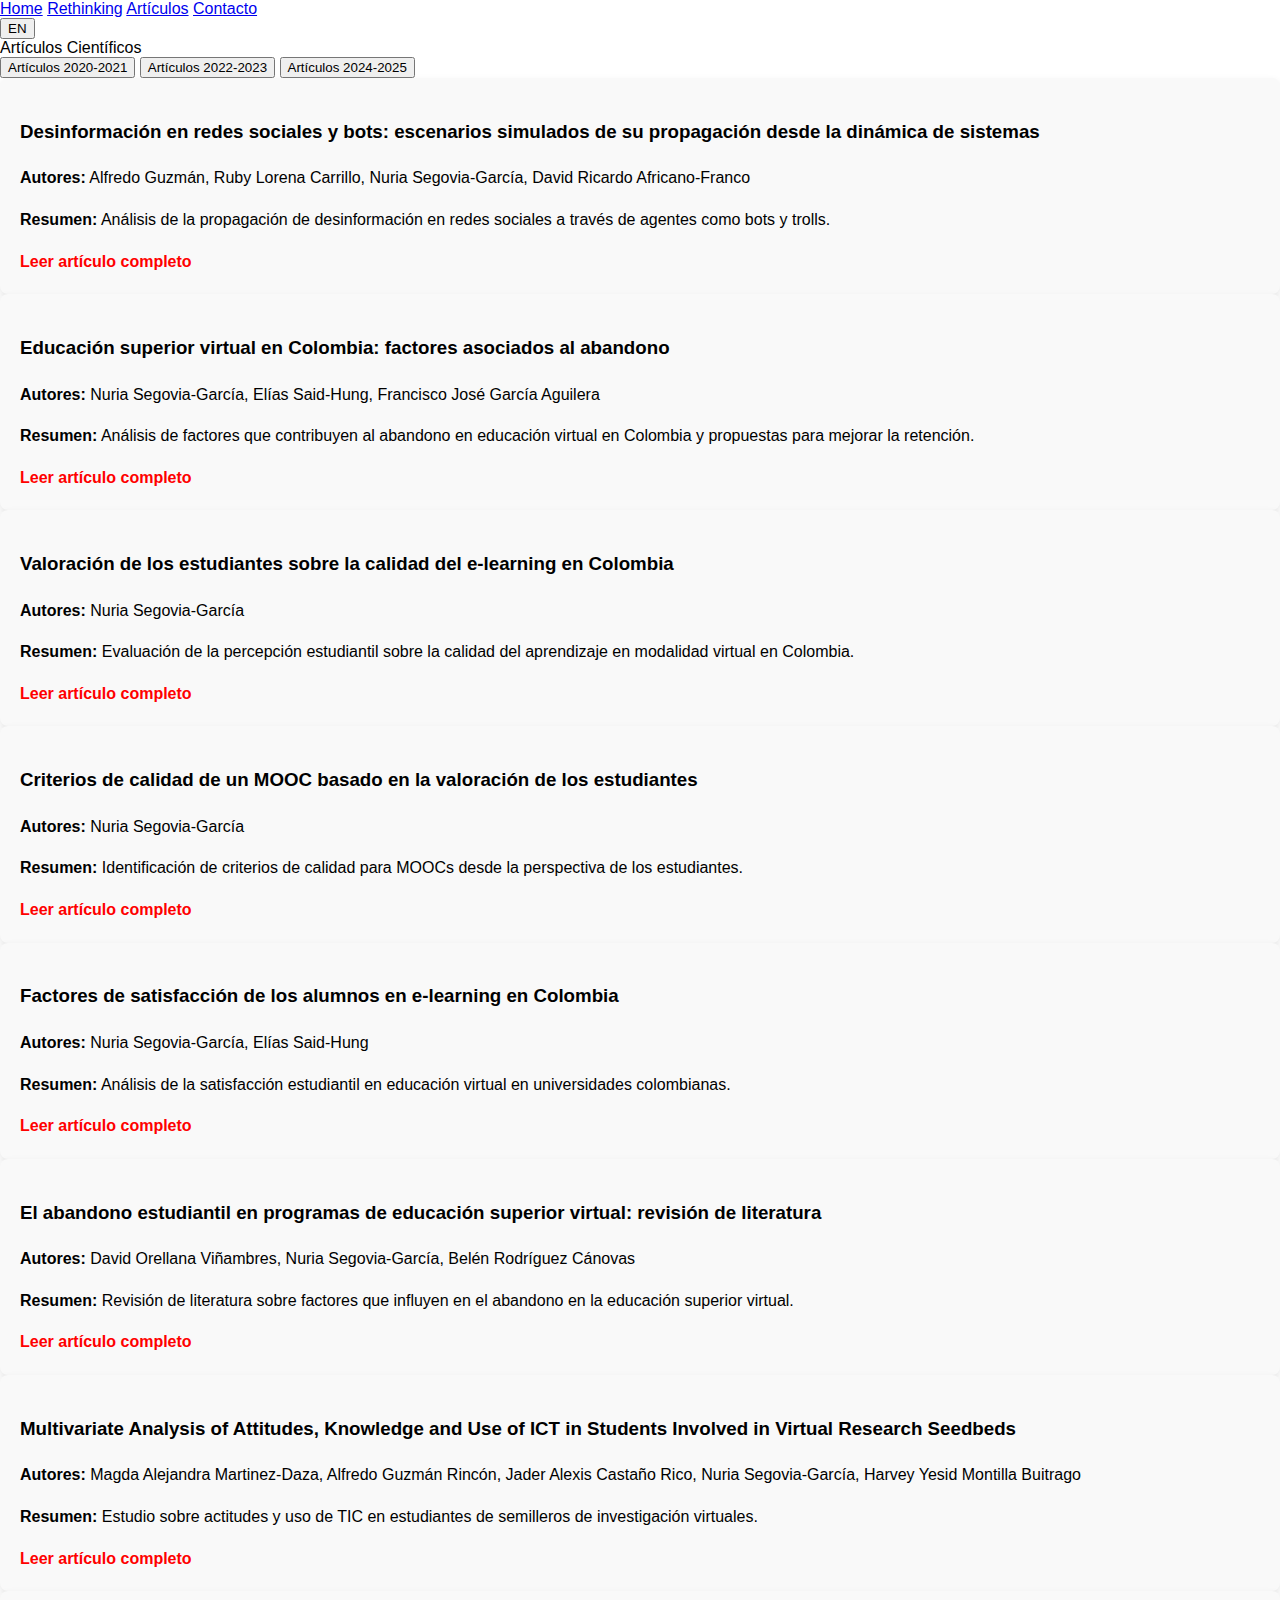
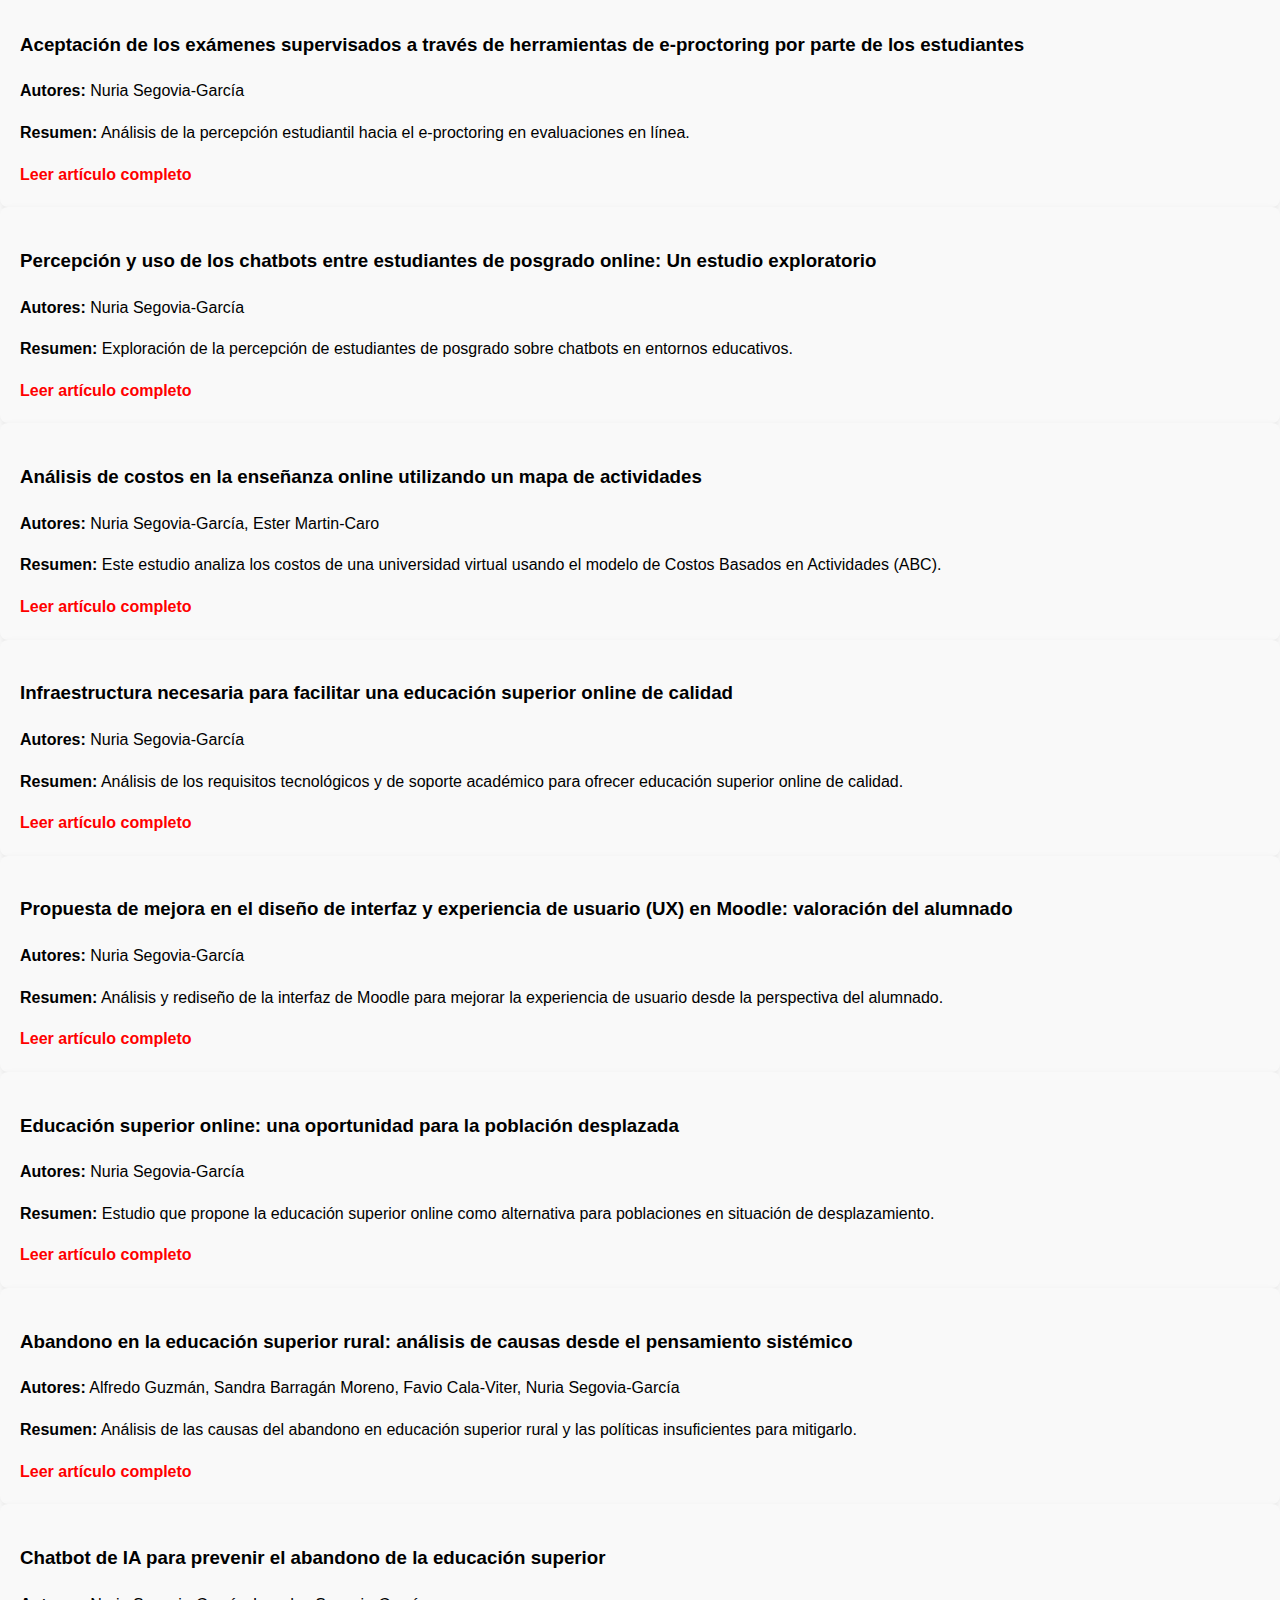
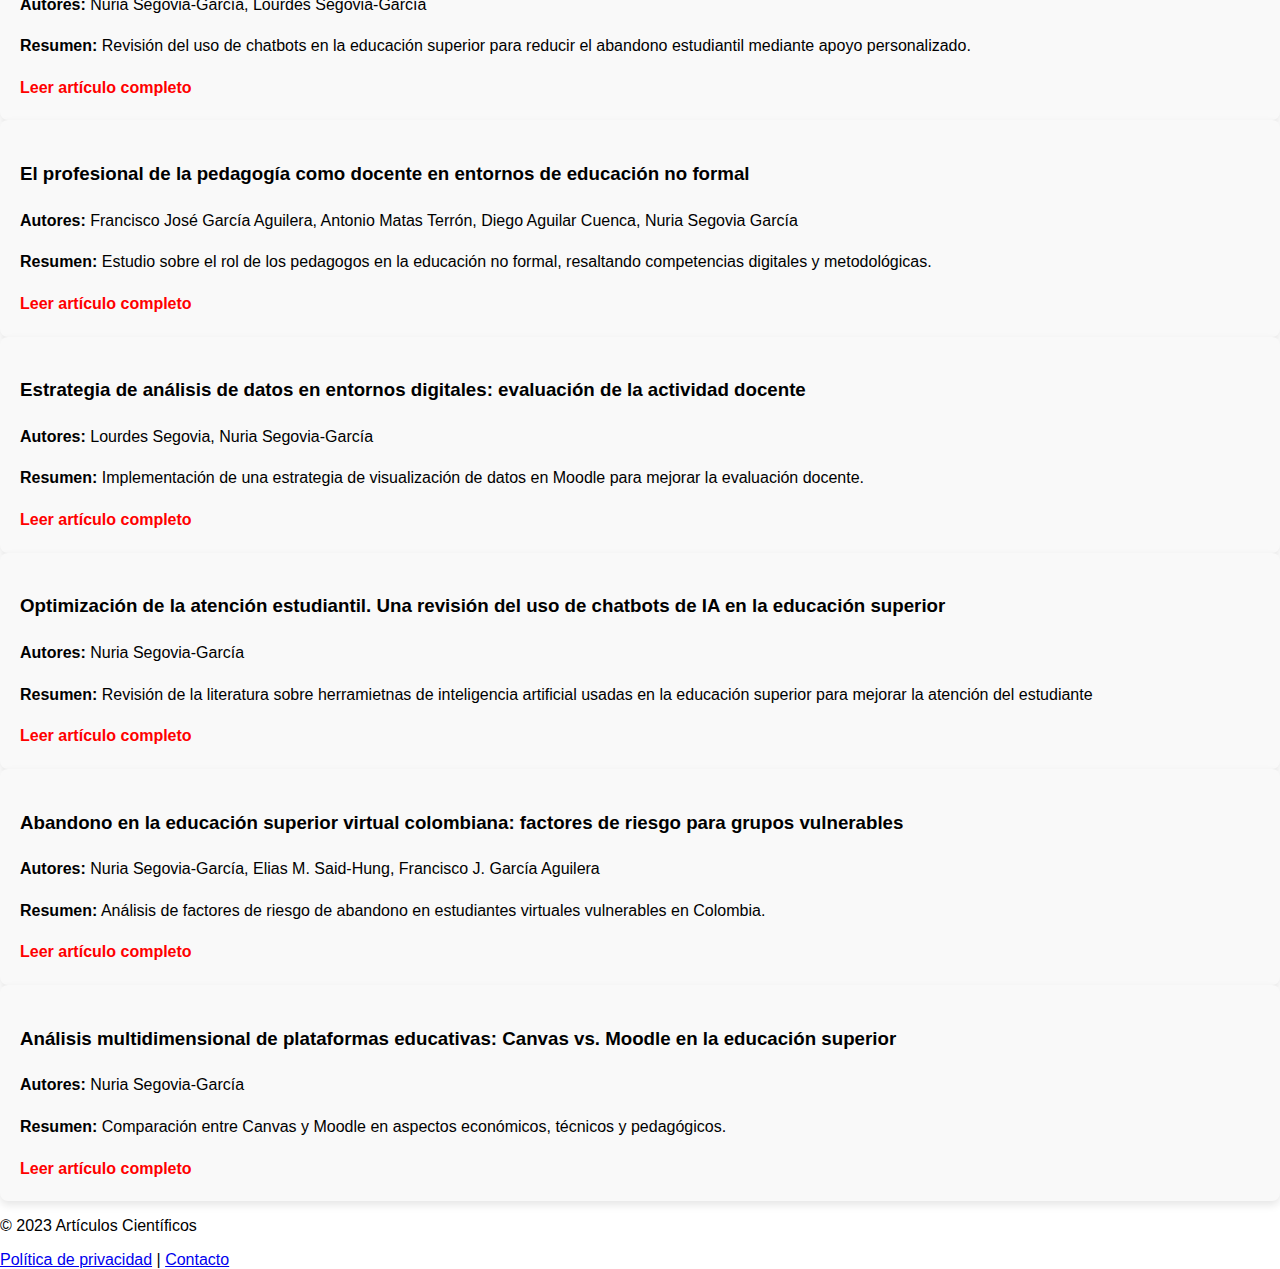
<file: articulos.html>
<head>
    <meta charset="UTF-8">
    <meta name="viewport" content="width=device-width, initial-scale=1.0">
    <title>Artículos Científicos - Rethinking How We Teach</title>
    <link rel="stylesheet" href="styles.css">
    <link rel="stylesheet" href="https://fonts.googleapis.com/css2?family=Open+Sans:wght@400;600&display=swap">
</head>
<body>

<header>
    <nav>
         <a href="index.html">Home</a>
        <a href="rethinking.html">Rethinking</a>
        <a href="articulos.html">Artículos</a>
        <a href="contacto.html">Contacto</a>
    </nav>
    <button class="lang-toggle" onclick="toggleLanguage()">EN</button>
</header>

<div class="page-title">Artículos Científicos</div>

<div class="tab-container">
    <button class="tab active" onclick="showSection('2020-2021')">Artículos 2020-2021</button>
    <button class="tab" onclick="showSection('2022-2023')">Artículos 2022-2023</button>
    <button class="tab" onclick="showSection('2024-2025')">Artículos 2024-2025</button>
</div>

<div class="main-container">
    <!-- Sección de artículos de 2020-2021 -->
    <div id="2020-2021" class="article-section" style="display: block;">
        <!-- Aquí se listan los artículos de 2020-2021 -->
        <!-- Ejemplo de artículo -->
        <div class="article-entry">
    <h3 data-es="Desinformación en redes sociales y bots: escenarios simulados de su propagación desde la dinámica de sistemas" 
        data-en="Disinformation in Social Networks and Bots: Simulated Scenarios of Its Spread from System Dynamics">
        Desinformación en redes sociales y bots: escenarios simulados de su propagación desde la dinámica de sistemas
    </h3>
    <p data-es="Autores: Alfredo Guzmán, Ruby Lorena Carrillo, Nuria Segovia-García, David Ricardo Africano-Franco" 
       data-en="Authors: Alfredo Guzmán, Ruby Lorena Carrillo, Nuria Segovia-García, David Ricardo Africano-Franco">
       <strong>Autores:</strong> Alfredo Guzmán, Ruby Lorena Carrillo, Nuria Segovia-García, David Ricardo Africano-Franco
    </p>
    <p data-es="Resumen: Análisis de la propagación de desinformación en redes sociales a través de agentes como bots y trolls."
       data-en="Abstract: Analysis of disinformation spread in social networks through agents such as bots and trolls.">
       <strong>Resumen:</strong> Análisis de la propagación de desinformación en redes sociales a través de agentes como bots y trolls.
    </p>
    <a href="https://www.mdpi.com/2079-8954/10/2/34" target="_blank" class="article-link" data-es="Leer artículo completo" data-en="Read full article">Leer artículo completo</a>
</div>
	
	
	
	
	<div class="article-entry">
    <h3 data-es="Educación superior virtual en Colombia: factores asociados al abandono" 
        data-en="Virtual Higher Education in Colombia: Factors Associated with Dropout">
        Educación superior virtual en Colombia: factores asociados al abandono
    </h3>
    <p data-es="Autores: Nuria Segovia-García, Elías Said-Hung, Francisco José García Aguilera" 
       data-en="Authors: Nuria Segovia-García, Elías Said-Hung, Francisco José García Aguilera">
       <strong>Autores:</strong> Nuria Segovia-García, Elías Said-Hung, Francisco José García Aguilera
    </p>
    <p data-es="Resumen: Análisis de factores que contribuyen al abandono en educación virtual en Colombia y propuestas para mejorar la retención."
       data-en="Abstract: Analysis of factors contributing to dropout in virtual education in Colombia and proposals to improve retention.">
       <strong>Resumen:</strong> Análisis de factores que contribuyen al abandono en educación virtual en Colombia y propuestas para mejorar la retención.
    </p>
    <a href="https://doi.org/10.5944/eduxx1.30455" target="_blank" class="article-link" data-es="Leer artículo completo" data-en="Read full article">Leer artículo completo</a>
</div>

<div class="article-entry">
    <h3 data-es="Valoración de los estudiantes sobre la calidad del e-learning en Colombia" 
        data-en="Student Perception of E-Learning Quality in Colombia">
        Valoración de los estudiantes sobre la calidad del e-learning en Colombia
    </h3>
    <p data-es="Autores: Nuria Segovia-García" 
       data-en="Authors: Nuria Segovia-García">
       <strong>Autores:</strong> Nuria Segovia-García
    </p>
    <p data-es="Resumen: Evaluación de la percepción estudiantil sobre la calidad del aprendizaje en modalidad virtual en Colombia."
       data-en="Abstract: Evaluation of student perception of quality in virtual learning in Colombia.">
       <strong>Resumen:</strong> Evaluación de la percepción estudiantil sobre la calidad del aprendizaje en modalidad virtual en Colombia.
    </p>
    <a href="https://doi.org/10.24310/IJNE.9.2022.14678" target="_blank" class="article-link" data-es="Leer artículo completo" data-en="Read full article">Leer artículo completo</a>
</div>

<div class="article-entry">
    <h3 data-es="Criterios de calidad de un MOOC basado en la valoración de los estudiantes" 
        data-en="Quality Criteria of a MOOC Based on Student Assessment">
        Criterios de calidad de un MOOC basado en la valoración de los estudiantes
    </h3>
    <p data-es="Autores: Nuria Segovia-García" 
       data-en="Authors: Nuria Segovia-García">
       <strong>Autores:</strong> Nuria Segovia-García
    </p>
    <p data-es="Resumen: Identificación de criterios de calidad para MOOCs desde la perspectiva de los estudiantes."
       data-en="Abstract: Identification of quality criteria for MOOCs from students' perspective.">
       <strong>Resumen:</strong> Identificación de criterios de calidad para MOOCs desde la perspectiva de los estudiantes.
    </p>
    <a href="https://recyt.fecyt.es/index.php/BORDON/article/view/87938" target="_blank" class="article-link" data-es="Leer artículo completo" data-en="Read full article">Leer artículo completo</a>
</div>

<div class="article-entry">
    <h3 data-es="Factores de satisfacción de los alumnos en e-learning en Colombia" 
        data-en="Student Satisfaction Factors in E-Learning in Colombia">
        Factores de satisfacción de los alumnos en e-learning en Colombia
    </h3>
    <p data-es="Autores: Nuria Segovia-García, Elías Said-Hung" 
       data-en="Authors: Nuria Segovia-García, Elías Said-Hung">
       <strong>Autores:</strong> Nuria Segovia-García, Elías Said-Hung
    </p>
    <p data-es="Resumen: Análisis de la satisfacción estudiantil en educación virtual en universidades colombianas."
       data-en="Abstract: Analysis of student satisfaction in virtual education in Colombian universities.">
       <strong>Resumen:</strong> Análisis de la satisfacción estudiantil en educación virtual en universidades colombianas.
    </p>
    <a href="https://www.scielo.org.mx/scielo.php?pid=S1405-66662021000200595&script=sci_arttext" target="_blank" class="article-link" data-es="Leer artículo completo" data-en="Read full article">Leer artículo completo</a>
</div>

<div class="article-entry">
    <h3 data-es="El abandono estudiantil en programas de educación superior virtual: revisión de literatura" 
        data-en="Student Dropout in Virtual Higher Education Programs: Literature Review">
        El abandono estudiantil en programas de educación superior virtual: revisión de literatura
    </h3>
    <p data-es="Autores: David Orellana Viñambres, Nuria Segovia-García, Belén Rodríguez Cánovas" 
       data-en="Authors: David Orellana Viñambres, Nuria Segovia-García, Belén Rodríguez Cánovas">
       <strong>Autores:</strong> David Orellana Viñambres, Nuria Segovia-García, Belén Rodríguez Cánovas
    </p>
    <p data-es="Resumen: Revisión de literatura sobre factores que influyen en el abandono en la educación superior virtual."
       data-en="Abstract: Literature review on factors influencing dropout in virtual higher education.">
       <strong>Resumen:</strong> Revisión de literatura sobre factores que influyen en el abandono en la educación superior virtual.
    </p>
    <a href="https://www.scielo.org.mx/scielo.php?script=sci_arttext&pid=S0185-27602020000200047" target="_blank" class="article-link" data-es="Leer artículo completo" data-en="Read full article">Leer artículo completo</a>
</div>

<div class="article-entry">
    <h3 data-es="Multivariate Analysis of Attitudes, Knowledge and Use of ICT in Students Involved in Virtual Research Seedbeds" 
        data-en="Análisis Multivariante de Actitudes, Conocimientos y Uso de TIC en Estudiantes de Semilleros de Investigación Virtuales">
        Multivariate Analysis of Attitudes, Knowledge and Use of ICT in Students Involved in Virtual Research Seedbeds
    </h3>
    <p data-es="Autores: Magda Alejandra Martinez-Daza, Alfredo Guzmán Rincón, Jader Alexis Castaño Rico, Nuria Segovia-García, Harvey Yesid Montilla Buitrago" 
       data-en="Authors: Magda Alejandra Martinez-Daza, Alfredo Guzmán Rincón, Jader Alexis Castaño Rico, Nuria Segovia-García, Harvey Yesid Montilla Buitrago">
       <strong>Autores:</strong> Magda Alejandra Martinez-Daza, Alfredo Guzmán Rincón, Jader Alexis Castaño Rico, Nuria Segovia-García, Harvey Yesid Montilla Buitrago
    </p>
    <p data-es="Resumen: Estudio sobre actitudes y uso de TIC en estudiantes de semilleros de investigación virtuales."
       data-en="Abstract: Study on attitudes and use of ICT in students involved in virtual research seedbeds.">
       <strong>Resumen:</strong> Estudio sobre actitudes y uso de TIC en estudiantes de semilleros de investigación virtuales.
    </p>
    <a href="https://www.mdpi.com/2254-9625/11/1/4" target="_blank" class="article-link" data-es="Leer artículo completo" data-en="Read full article">Leer artículo completo</a>
</div>
        <!-- Añade más artículos aquí -->
    </div>

    <!-- Sección de artículos de 2022-2023 -->
    <div id="2022-2023" class="article-section">
        <!-- Aquí se listan los artículos de 2022-2023 -->
        <!-- Ejemplo de artículo -->
    
	
	<div class="article-entry">
    <h3 data-es="Aceptación de los exámenes supervisados a través de herramientas de e-proctoring por parte de los estudiantes" 
        data-en="Student Acceptance of Proctored Exams Using E-Proctoring Tools">
        Aceptación de los exámenes supervisados a través de herramientas de e-proctoring por parte de los estudiantes
    </h3>
    <p data-es="Autores: Nuria Segovia-García" 
       data-en="Authors: Nuria Segovia-García">
       <strong>Autores:</strong> Nuria Segovia-García
    </p>
    <p data-es="Resumen: Análisis de la percepción estudiantil hacia el e-proctoring en evaluaciones en línea."
       data-en="Abstract: Analysis of student perception towards e-proctoring in online assessments.">
       <strong>Resumen:</strong> Análisis de la percepción estudiantil hacia el e-proctoring en evaluaciones en línea.
    </p>
    <a href="https://revistaaloma.blanquerna.edu/index.php/aloma/article/view/649" target="_blank" class="article-link" data-es="Leer artículo completo" data-en="Read full article">Leer artículo completo</a>
</div>

<div class="article-entry">
    <h3 data-es="Percepción y uso de los chatbots entre estudiantes de posgrado online: Un estudio exploratorio" 
        data-en="Perception and Use of Chatbots Among Online Graduate Students: An Exploratory Study">
        Percepción y uso de los chatbots entre estudiantes de posgrado online: Un estudio exploratorio
    </h3>
    <p data-es="Autores: Nuria Segovia-García" 
       data-en="Authors: Nuria Segovia-García">
       <strong>Autores:</strong> Nuria Segovia-García
    </p>
    <p data-es="Resumen: Exploración de la percepción de estudiantes de posgrado sobre chatbots en entornos educativos."
       data-en="Abstract: Exploration of graduate students' perception of chatbots in educational environments.">
       <strong>Resumen:</strong> Exploración de la percepción de estudiantes de posgrado sobre chatbots en entornos educativos.
    </p>
    <a href="https://revistas.uvigo.es/index.php/reined/article/view/4974" target="_blank" class="article-link" data-es="Leer artículo completo" data-en="Read full article">Leer artículo completo</a>
</div>
	
	
	<div class="article-entry">
    <h3 data-es="Análisis de costos en la enseñanza online utilizando un mapa de actividades" 
        data-en="Cost Analysis in Online Teaching Using an Activity Map">
        Análisis de costos en la enseñanza online utilizando un mapa de actividades
    </h3>
    <p data-es="Autores: Nuria Segovia-García, Ester Martin-Caro" 
       data-en="Authors: Nuria Segovia-García, Ester Martin-Caro">
       <strong>Autores:</strong> Nuria Segovia-García, Ester Martin-Caro
    </p>
    <p data-es="Resumen: Este estudio analiza los costos de una universidad virtual usando el modelo de Costos Basados en Actividades (ABC)."
       data-en="Abstract: This study analyzes the costs of a virtual university using the Activity-Based Costing (ABC) model.">
       <strong>Resumen:</strong> Este estudio analiza los costos de una universidad virtual usando el modelo de Costos Basados en Actividades (ABC).
    </p>
    <a href="https://www.mdpi.com/2227-7102/13/5/506" target="_blank" class="article-link" data-es="Leer artículo completo" data-en="Read full article">Leer artículo completo</a>
</div>

<div class="article-entry">
    <h3 data-es="Infraestructura necesaria para facilitar una educación superior online de calidad" 
        data-en="Necessary Infrastructure to Facilitate Quality Online Higher Education">
        Infraestructura necesaria para facilitar una educación superior online de calidad
    </h3>
    <p data-es="Autores: Nuria Segovia-García" 
       data-en="Authors: Nuria Segovia-García">
       <strong>Autores:</strong> Nuria Segovia-García
    </p>
    <p data-es="Resumen: Análisis de los requisitos tecnológicos y de soporte académico para ofrecer educación superior online de calidad."
       data-en="Abstract: Analysis of technological and academic support requirements to offer quality online higher education.">
       <strong>Resumen:</strong> Análisis de los requisitos tecnológicos y de soporte académico para ofrecer educación superior online de calidad.
    </p>
    <a href="https://dialnet.unirioja.es/servlet/articulo?codigo=8840175" target="_blank" class="article-link" data-es="Leer artículo completo" data-en="Read full article">Leer artículo completo</a>
</div>

<div class="article-entry">
    <h3 data-es="Propuesta de mejora en el diseño de interfaz y experiencia de usuario (UX) en Moodle: valoración del alumnado" 
        data-en="Proposal for Improved Interface and User Experience (UX) Design in Moodle: Student Evaluation">
        Propuesta de mejora en el diseño de interfaz y experiencia de usuario (UX) en Moodle: valoración del alumnado
    </h3>
    <p data-es="Autores: Nuria Segovia-García" 
       data-en="Authors: Nuria Segovia-García">
       <strong>Autores:</strong> Nuria Segovia-García
    </p>
    <p data-es="Resumen: Análisis y rediseño de la interfaz de Moodle para mejorar la experiencia de usuario desde la perspectiva del alumnado."
       data-en="Abstract: Analysis and redesign of Moodle interface to improve user experience from the students' perspective.">
       <strong>Resumen:</strong> Análisis y rediseño de la interfaz de Moodle para mejorar la experiencia de usuario desde la perspectiva del alumnado.
    </p>
    <a href="https://www.edutec.es/revista/index.php/edutec-e/article/view/2673/1057" target="_blank" class="article-link" data-es="Leer artículo completo" data-en="Read full article">Leer artículo completo</a>
</div>

<div class="article-entry">
    <h3 data-es="Educación superior online: una oportunidad para la población desplazada" 
        data-en="Online Higher Education: An Opportunity for Displaced Population">
        Educación superior online: una oportunidad para la población desplazada
    </h3>
    <p data-es="Autores: Nuria Segovia-García" 
       data-en="Authors: Nuria Segovia-García">
       <strong>Autores:</strong> Nuria Segovia-García
    </p>
    <p data-es="Resumen: Estudio que propone la educación superior online como alternativa para poblaciones en situación de desplazamiento."
       data-en="Abstract: Study proposing online higher education as an alternative for displaced populations.">
       <strong>Resumen:</strong> Estudio que propone la educación superior online como alternativa para poblaciones en situación de desplazamiento.
    </p>
    <a href="http://journals.eagora.org/revHUMAN/article/view/3971" target="_blank" class="article-link" data-es="Leer artículo completo" data-en="Read full article">Leer artículo completo</a>
</div>

<div class="article-entry">
    <h3 data-es="Abandono en la educación superior rural: análisis de causas desde el pensamiento sistémico" 
        data-en="Dropout in Rural Higher Education: Analysis of Causes from Systemic Thinking">
        Abandono en la educación superior rural: análisis de causas desde el pensamiento sistémico
    </h3>
    <p data-es="Autores: Alfredo Guzmán, Sandra Barragán Moreno, Favio Cala-Viter, Nuria Segovia-García" 
       data-en="Authors: Alfredo Guzmán, Sandra Barragán Moreno, Favio Cala-Viter, Nuria Segovia-García">
       <strong>Autores:</strong> Alfredo Guzmán, Sandra Barragán Moreno, Favio Cala-Viter, Nuria Segovia-García
    </p>
    <p data-es="Resumen: Análisis de las causas del abandono en educación superior rural y las políticas insuficientes para mitigarlo."
       data-en="Abstract: Analysis of dropout causes in rural higher education and insufficient policies to mitigate it.">
       <strong>Resumen:</strong> Análisis de las causas del abandono en educación superior rural y las políticas insuficientes para mitigarlo.
    </p>
    <a href="https://hipatiapress.com/hpjournals/index.php/qre/article/view/10048" target="_blank" class="article-link" data-es="Leer artículo completo" data-en="Read full article">Leer artículo completo</a>
</div>



        <!-- Añade más artículos aquí -->
    </div>

    <!-- Sección de artículos de 2024-2025 -->
    <div id="2024-2025" class="article-section">
        <!-- Aquí se listan los artículos de 2024-2025 -->
        <!-- Ejemplo de artículo -->
       <div class="article-entry">
    <h3 data-es="Chatbot de IA para prevenir el abandono de la educación superior" 
        data-en="AI Chatbot to Prevent Dropout in Higher Education">
        Chatbot de IA para prevenir el abandono de la educación superior
    </h3>
    <p data-es="Autores: Nuria Segovia-García, Lourdes Segovia-García" 
       data-en="Authors: Nuria Segovia-García, Lourdes Segovia-García">
       <strong>Autores:</strong> Nuria Segovia-García, Lourdes Segovia-García
    </p>
    <p data-es="Resumen: Revisión del uso de chatbots en la educación superior para reducir el abandono estudiantil mediante apoyo personalizado."
       data-en="Abstract: Review of the use of chatbots in higher education to reduce student dropout through personalized support.">
       <strong>Resumen:</strong> Revisión del uso de chatbots en la educación superior para reducir el abandono estudiantil mediante apoyo personalizado.
    </p>
    <a href="https://revistas.usal.es/tres/index.php/eks/article/view/31416" target="_blank" class="article-link" data-es="Leer artículo completo" data-en="Read full article">Leer artículo completo</a>
</div>

<div class="article-entry">
    <h3 data-es="El profesional de la pedagogía como docente en entornos de educación no formal" 
        data-en="The Role of Pedagogy Professionals in Non-Formal Education">
        El profesional de la pedagogía como docente en entornos de educación no formal
    </h3>
    <p data-es="Autores: Francisco José García Aguilera, Antonio Matas Terrón, Diego Aguilar Cuenca, Nuria Segovia García" 
       data-en="Authors: Francisco José García Aguilera, Antonio Matas Terrón, Diego Aguilar Cuenca, Nuria Segovia García">
       <strong>Autores:</strong> Francisco José García Aguilera, Antonio Matas Terrón, Diego Aguilar Cuenca, Nuria Segovia García
    </p>
    <p data-es="Resumen: Estudio sobre el rol de los pedagogos en la educación no formal, resaltando competencias digitales y metodológicas."
       data-en="Abstract: Study on the role of pedagogy professionals in non-formal education, highlighting digital and methodological competencies.">
       <strong>Resumen:</strong> Estudio sobre el rol de los pedagogos en la educación no formal, resaltando competencias digitales y metodológicas.
    </p>
    <a href="https://educar.uab.cat/article/view/v61-n1-garcia-et-al" target="_blank" class="article-link" data-es="Leer artículo completo" data-en="Read full article">Leer artículo completo</a>
</div>

<div class="article-entry">
    <h3 data-es="Estrategia de análisis de datos en entornos digitales: evaluación de la actividad docente" 
        data-en="Data Analysis Strategy in Digital Environments: Evaluation of Teaching Activity">
        Estrategia de análisis de datos en entornos digitales: evaluación de la actividad docente
    </h3>
    <p data-es="Autores: Lourdes Segovia, Nuria Segovia-García" 
       data-en="Authors: Lourdes Segovia, Nuria Segovia-García">
       <strong>Autores:</strong> Lourdes Segovia, Nuria Segovia-García
    </p>
    <p data-es="Resumen: Implementación de una estrategia de visualización de datos en Moodle para mejorar la evaluación docente."
       data-en="Abstract: Implementation of a data visualization strategy in Moodle to improve teacher evaluation.">
       <strong>Resumen:</strong> Implementación de una estrategia de visualización de datos en Moodle para mejorar la evaluación docente.
    </p>
    <a href="https://epsir.net/index.php/epsir/article/view/369" target="_blank" class="article-link" data-es="Leer artículo completo" data-en="Read full article">Leer artículo completo</a>
</div>

<div class="article-entry">
    <h3 data-es="Optimización de la atención estudiantil. Una revisión del uso de chatbots de IA en la educación superior" 
        data-en="Optimizing Student Support: A Review of the Use of AI Chatbots in Higher Education">
       Optimización de la atención estudiantil. Una revisión del uso de chatbots de IA en la educación superior
    </h3>
    <p data-es="Autores: Nuria Segovia-García" 
       data-en="Authors: Nuria Segovia-García">
       <strong>Autores:</strong>  Nuria Segovia-García
    </p>
    <p data-es="Resumen: Revisión de la literatura sobre herramietnas de inteligencia artificial usadas en la educación superior para mejorar la atención del estudiante."
       data-en="Abstract: Literature review on artificial intelligence tools used in higher education to improve student support.">
       <strong>Resumen:</strong> Revisión de la literatura sobre herramietnas de inteligencia artificial usadas en la educación superior para mejorar la atención del estudiante
    </p>
    <a href="https://epsir.net/index.php/epsir/article/view/324" target="_blank" class="article-link" data-es="Leer artículo completo" data-en="Read full article">Leer artículo completo</a>
</div>


<div class="article-entry">
    <h3 data-es="Abandono en la educación superior virtual colombiana: factores de riesgo para grupos vulnerables" 
        data-en="Dropout in Colombian Virtual Higher Education: Risk Factors for Vulnerable Groups">
        Abandono en la educación superior virtual colombiana: factores de riesgo para grupos vulnerables
    </h3>
    <p data-es="Autores: Nuria Segovia-García, Elias M. Said-Hung, Francisco J. García Aguilera" 
       data-en="Authors: Nuria Segovia-García, Elias M. Said-Hung, Francisco J. García Aguilera">
       <strong>Autores:</strong> Nuria Segovia-García, Elias M. Said-Hung, Francisco J. García Aguilera
    </p>
    <p data-es="Resumen: Análisis de factores de riesgo de abandono en estudiantes virtuales vulnerables en Colombia."
       data-en="Abstract: Analysis of dropout risk factors among vulnerable virtual students in Colombia.">
       <strong>Resumen:</strong> Análisis de factores de riesgo de abandono en estudiantes virtuales vulnerables en Colombia.
    </p>
    <a href="https://riuma.uma.es/xmlui/bitstream/handle/10630/33142/Abandono%20en%20la%20educaci%C3%B3n%20superior%20virtual%20colombiana%20factores%20de%20riesgo%20para%20grupos%20vulnerables.pdf?sequence=1" target="_blank" class="article-link" data-es="Leer artículo completo" data-en="Read full article">Leer artículo completo</a>
</div>

<div class="article-entry">
    <h3 data-es="Análisis multidimensional de plataformas educativas: Canvas vs. Moodle en la educación superior" 
        data-en="Multidimensional Analysis of Educational Platforms: Canvas vs. Moodle in Higher Education">
        Análisis multidimensional de plataformas educativas: Canvas vs. Moodle en la educación superior
    </h3>
    <p data-es="Autores: Nuria Segovia-García" 
       data-en="Authors: Nuria Segovia-García">
       <strong>Autores:</strong> Nuria Segovia-García
    </p>
    <p data-es="Resumen: Comparación entre Canvas y Moodle en aspectos económicos, técnicos y pedagógicos."
       data-en="Abstract: Comparison between Canvas and Moodle in economic, technical, and pedagogical aspects.">
       <strong>Resumen:</strong> Comparación entre Canvas y Moodle en aspectos económicos, técnicos y pedagógicos.
    </p>
    <a href="https://revistavirtual.ucn.edu.co/index.php/RevistaUCN/article/view/1609" target="_blank" class="article-link" data-es="Leer artículo completo" data-en="Read full article">Leer artículo completo</a>
</div>




        <!-- Añade más artículos aquí -->
    </div>
</div>

<footer>
    <p>&copy; 2023 Artículos Científicos</p>
    <a href="/politica-de-privacidad">Política de privacidad</a> | 
    <a href="/contacto">Contacto</a>
</footer>

<script>
    function toggleLanguage() {
        const langButton = document.querySelector('.lang-toggle');
        const isEnglish = langButton.innerText === 'EN';
        langButton.innerText = isEnglish ? 'ES' : 'EN';
        document.querySelectorAll('[data-es]').forEach(el => {
            el.innerText = isEnglish ? el.getAttribute('data-en') : el.getAttribute('data-es');
        });
    }

    function showSection(sectionId) {
        document.querySelectorAll('.article-section').forEach(section => section.style.display = 'none');
        document.getElementById(sectionId).style.display = 'block';
        document.querySelectorAll('.tab').forEach(tab => tab.classList.remove('active'));
        document.querySelector(`[onclick="showSection('${sectionId}')"]`).classList.add('active');
    }
</script>

</body>
</html>
</file>
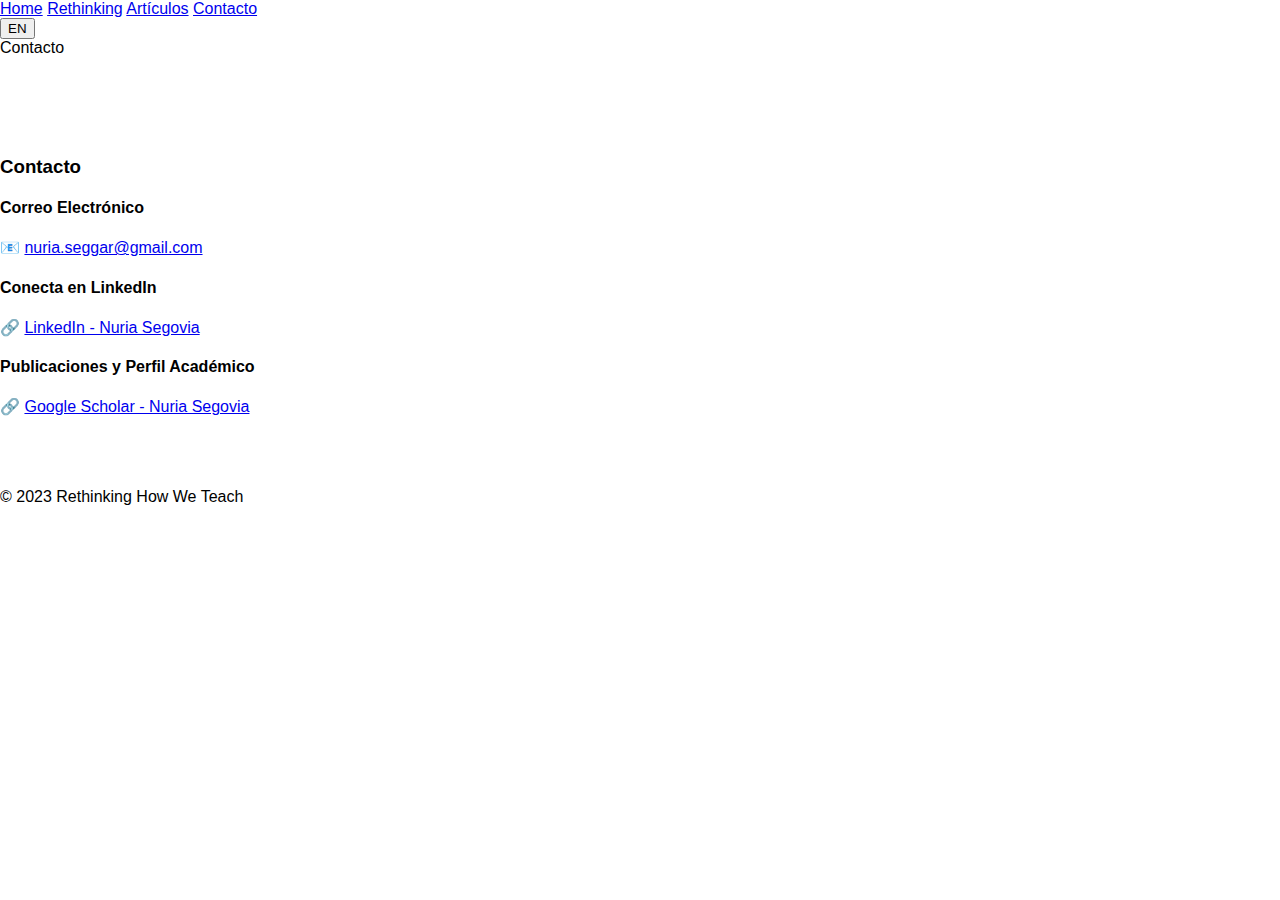
<file: contacto.html>
<head>
    <meta charset="UTF-8">
    <meta name="viewport" content="width=device-width, initial-scale=1.0">
    <title>Contacto - Rethinking How We Teach</title>
    <link rel="stylesheet" href="styles.css">
    <link rel="stylesheet" href="https://fonts.googleapis.com/css2?family=Open+Sans:wght@400;600&display=swap">
</head>
<body>

<header>
    <nav>
        <a href="index.html">Home</a>
        <a href="rethinking.html">Rethinking</a>
        <a href="articulos.html">Artículos</a>
        <a href="contacto.html">Contacto</a>
    </nav>
    <button class="lang-toggle" onclick="toggleLanguage()">EN</button>
</header>

<div class="page-title">Contacto</div>

<div class="content">
    <div class="section">
        <h3 data-es="Contacto" data-en="Contact">Contacto</h3>
        <p data-es="Si deseas comunicarte conmigo para colaborar en proyectos, realizar consultas o explorar nuevas oportunidades en el ámbito de la investigación y la educación, puedes utilizar los siguientes canales."
           data-en="If you want to contact me for project collaboration, inquiries, or to explore new opportunities in research and education, you can use the following channels."></p>

        <h4 data-es="Correo Electrónico" data-en="Email">Correo Electrónico</h4>
        <p>📧 <a href="mailto:nuria.seggar@gmail.com">nuria.seggar@gmail.com</a></p>

        <h4 data-es="Conecta en LinkedIn" data-en="Connect on LinkedIn">Conecta en LinkedIn</h4>
        <p>🔗 <a href="https://www.linkedin.com/in/nuriasegovia" target="_blank">LinkedIn - Nuria Segovia</a></p>

        <h4 data-es="Publicaciones y Perfil Académico" data-en="Publications and Academic Profile">Publicaciones y Perfil Académico</h4>
        <p>🔗 <a href="https://scholar.google.com/citations?user=uptAlg8AAAAJ" target="_blank">Google Scholar - Nuria Segovia</a></p>

        
    </div>
</div>

<footer>
    <p>&copy; 2023 Rethinking How We Teach</p>
</footer>

<script>
    let isSpanish = true;
    function toggleLanguage() {
        isSpanish = !isSpanish;
        document.querySelectorAll('[data-es]').forEach(el => {
            el.textContent = isSpanish ? el.getAttribute('data-es') : el.getAttribute('data-en');
        });
        document.querySelector('.lang-toggle').innerText = isSpanish ? 'EN' : 'ES';
    }
</script>

</body>
</html>
</file>
<file: styles.css>
/* General */
body, html {
    margin: 0;
    padding: 0;
    font-family: 'Roboto', sans-serif;
}

/* Navbar */
#navbar {
    background-color: #333;
    position: sticky;
    top: 0;
    width: 100%;
    z-index: 1000;
    display: flex;
    justify-content: flex-end;
    padding: 0;
}

#navbar ul {
    display: flex;
    align-items: center;
    list-style-type: none;
    padding: 0;
    margin: 0;
    background-color: #444;
}

#navbar ul li {
    margin: 0 10px;
}

#navbar ul li a {
    color: #ffffff;
    padding: 10px 15px;
    text-decoration: none;
    font-size: 16px;
    background-color: transparent;
    border: none;
    cursor: pointer;
}

#navbar ul li a:hover,
.language-toggle:hover {
    background-color: #666;
    border-radius: 5px;
}

.hidden-section {
    display: none;
}

/* Language Toggle */
.language-toggle {
    color: #ffffff;
    padding: 10px 15px;
    font-size: 16px;
    background-color: transparent;
    border: none;
    cursor: pointer;
}

/* Sections */
.section {
    padding-top: 80px;
    padding-bottom: 40px;
}

/* Contenedor principal de About */
.about-container {
    display: grid;
    grid-template-columns: 1fr 3fr 1fr;
    gap: 20px;
    max-width: 1200px;
    margin: 0 auto;
    padding: 20px;
}

/* Contenedor principal de Research */
.research-container {
    display: grid;
    grid-template-columns: 1fr 3fr;
    gap: 20px;
    max-width: 1200px;
    margin: 0 auto;
    padding: 20px;
}

/* Encabezados compartidos para About y Research */
.about-header, .research-header {
    display: flex;
    flex-direction: column;
    align-items: center;
    justify-content: flex-start;
}

.about-header h1, .research-header h1 {
    font-size: 4em;
    margin: 20px 0;
    position: relative;
    text-align: center;
    writing-mode: vertical-rl;
    transform: rotate(180deg);
}

.about-header h1::after, .research-header h1::after {
    content: '';
    position: absolute;
    top: 0;
    right: 80px;
    width: 15px;
    height: 100%;
    background-color: red;
}

/* Ajuste para centrar el contador y los botones antes del primer artículo */
.pagination-header {
    display: flex;
    flex-direction: column; /* Coloca el contador y los botones en columnas */
    align-items: center; /* Centra horizontalmente el contenido */
    margin-bottom: 20px;
    padding: 10px 20px;
    background-color: #f9f9f9;
    border-radius: 8px;
    box-shadow: 0 2px 4px rgba(0, 0, 0, 0.1);
    width: 100%; /* Asegura que ocupe todo el ancho del contenedor */
    text-align: center;
}

#article-count {
    color: #333;
    font-size: 1.2em;
    font-weight: bold;
    margin-bottom: 10px; /* Espacio entre el contador y los botones */
}

.pagination-controls {
    display: flex;
    gap: 10px;
}




.pagination-button {
    background-color: red;
    color: white;
    border: none;
    padding: 5px 10px;
    font-size: 16px;
    cursor: pointer;
    border-radius: 5px;
}

.pagination-button:hover {
    background-color: darkred;
}

/* Línea separadora */
.separator-line {
    border-top: 1px solid #ccc;
    margin: 5px 0; /* Ajusta para que esté cerca del texto */
    width: calc(100% - 40px); /* Alineación con el margen */
    margin-left: 50px;
}

/* Contenedor de artículos en Research */
#research-articles {
    width: 100%;
    display: flex;
    flex-direction: column;
    gap: 20px;
}

/* Estilo para cada artículo en Research */
.article-entry {
    padding: 20px;
    background-color: #f9f9f9;
    border-radius: 8px;
    box-shadow: 0 4px 8px rgba(0, 0, 0, 0.1);
    line-height: 1.6;
}

/* Estilos del enlace y del icono triangular */
.article-link {
    display: flex;
    align-items: center;
    color: red;
    font-weight: bold;
    text-decoration: none;
}

.article-link .triangle-icon {
    margin-right: 5px;
    font-size: 0.9em;
    color: red;
}

.article-link:hover {
    color: darkred;
}

.article-link:hover .triangle-icon {
    color: darkred;
}

/* Footer */
.footer {
    background-color: #333;
    color: white;
    text-align: center;
    padding: 10px;
    position: fixed;
    bottom: 0;
    width: 100%;
}

/* Hidden */
.hidden {
    display: none;
}
/* Estilos para la galería de videos en Rethinking */
.gallery {
    display: grid;
    grid-template-columns: repeat(auto-fit, minmax(150px, 1fr));
    gap: 10px;
    margin-top: 20px;
}

.gallery img {
    width: 100%;
    cursor: pointer;
    border-radius: 8px;
    transition: transform 0.3s;
}

.gallery img:hover {
    transform: scale(1.05);
}

/* Estilos del modal */
.modal {
    display: none;
    position: fixed;
    z-index: 1000;
    left: 0;
    top: 0;
    width: 100%;
    height: 100%;
    background-color: rgba(0, 0, 0, 0.8);
    justify-content: center;
    align-items: center;
}

.modal-content {
    width: 80%;
    max-width: 700px;
}

.modal-content iframe {
    width: 100%;
    height: 400px;
    border: none;
}

.modal-close {
    position: absolute;
    top: 20px;
    right: 30px;
    font-size: 30px;
    color: white;
    cursor: pointer;
}
/* Ajuste para la galería de videos */
.gallery {
    display: grid;
    grid-template-columns: repeat(auto-fit, minmax(200px, 1fr)); /* Aumenta el tamaño mínimo de las miniaturas */
    gap: 20px; /* Aumenta la separación entre videos */
    margin-top: 30px; /* Aumenta la separación entre el texto y la galería */
    width: 100%; /* Mantiene el ancho completo de la galería */
}

.gallery img {
    width: 100%;
    height: auto;
    cursor: pointer;
    border-radius: 8px;
    transition: transform 0.3s;
}

.gallery img:hover {
    transform: scale(1.05);
}
.about-recognition {
    background-color: #f9f9f9;
    padding: 20px;
    border-radius: 8px;
    box-shadow: 0 4px 8px rgba(0, 0, 0, 0.1);
    display: flex;
    flex-direction: column;
    gap: 15px;
}

.highlight-list {
    list-style-type: none;
    padding: 0;
    margin: 0;
}



.highlight-list li {
    display: flex;
    align-items: center;
    font-size: 1.1em;
    padding: 25px 0;
    border-left: 4px solid #007ACC;
    padding-left: 10px;
    margin-bottom: 15px; /* Aumenta el espacio entre los elementos */
}




.highlight-list li:not(:last-child) {
    margin-bottom: 10px;
}


.about-recognition h3 {
    font-size: 1.5em;
    position: relative;
    color: #333; /* Puedes cambiarlo si deseas otro color para el texto */
    margin-bottom: 15px;
}

.about-recognition h3::after {
    content: "";
    display: block;
    width: 50px; /* Largo de la línea decorativa */
    height: 4px; /* Grosor de la línea */
    background-color: #FF0000; /* Color rojo */
    margin-top: 8px;
    border-radius: 2px; /* Opcional: bordes redondeados para la línea */
}
.about-recognition {
    background-color: #f9f9f9;
    padding: 15px;
    border-radius: 8px;
    box-shadow: 0 4px 8px rgba(0, 0, 0, 0.1);
}

.about-recognition h3 {
    font-size: 1.2em;
    color: #333;
    margin-bottom: 10px;
}

.about-recognition ul {
    list-style: none;
    padding: 0;
}

.about-recognition ul li {
    margin-bottom: 8px;
    font-size: 1em;
}

.about-recognition ul li i {
    color: #0077b5; /* Cambia el color del ícono */
    margin-right: 8px;
}

.about-recognition ul li a {
    text-decoration: none;
    color: #333;
    font-weight: bold;
}

.about-recognition ul li a:hover {
    color: #0077b5;
}
</file>
